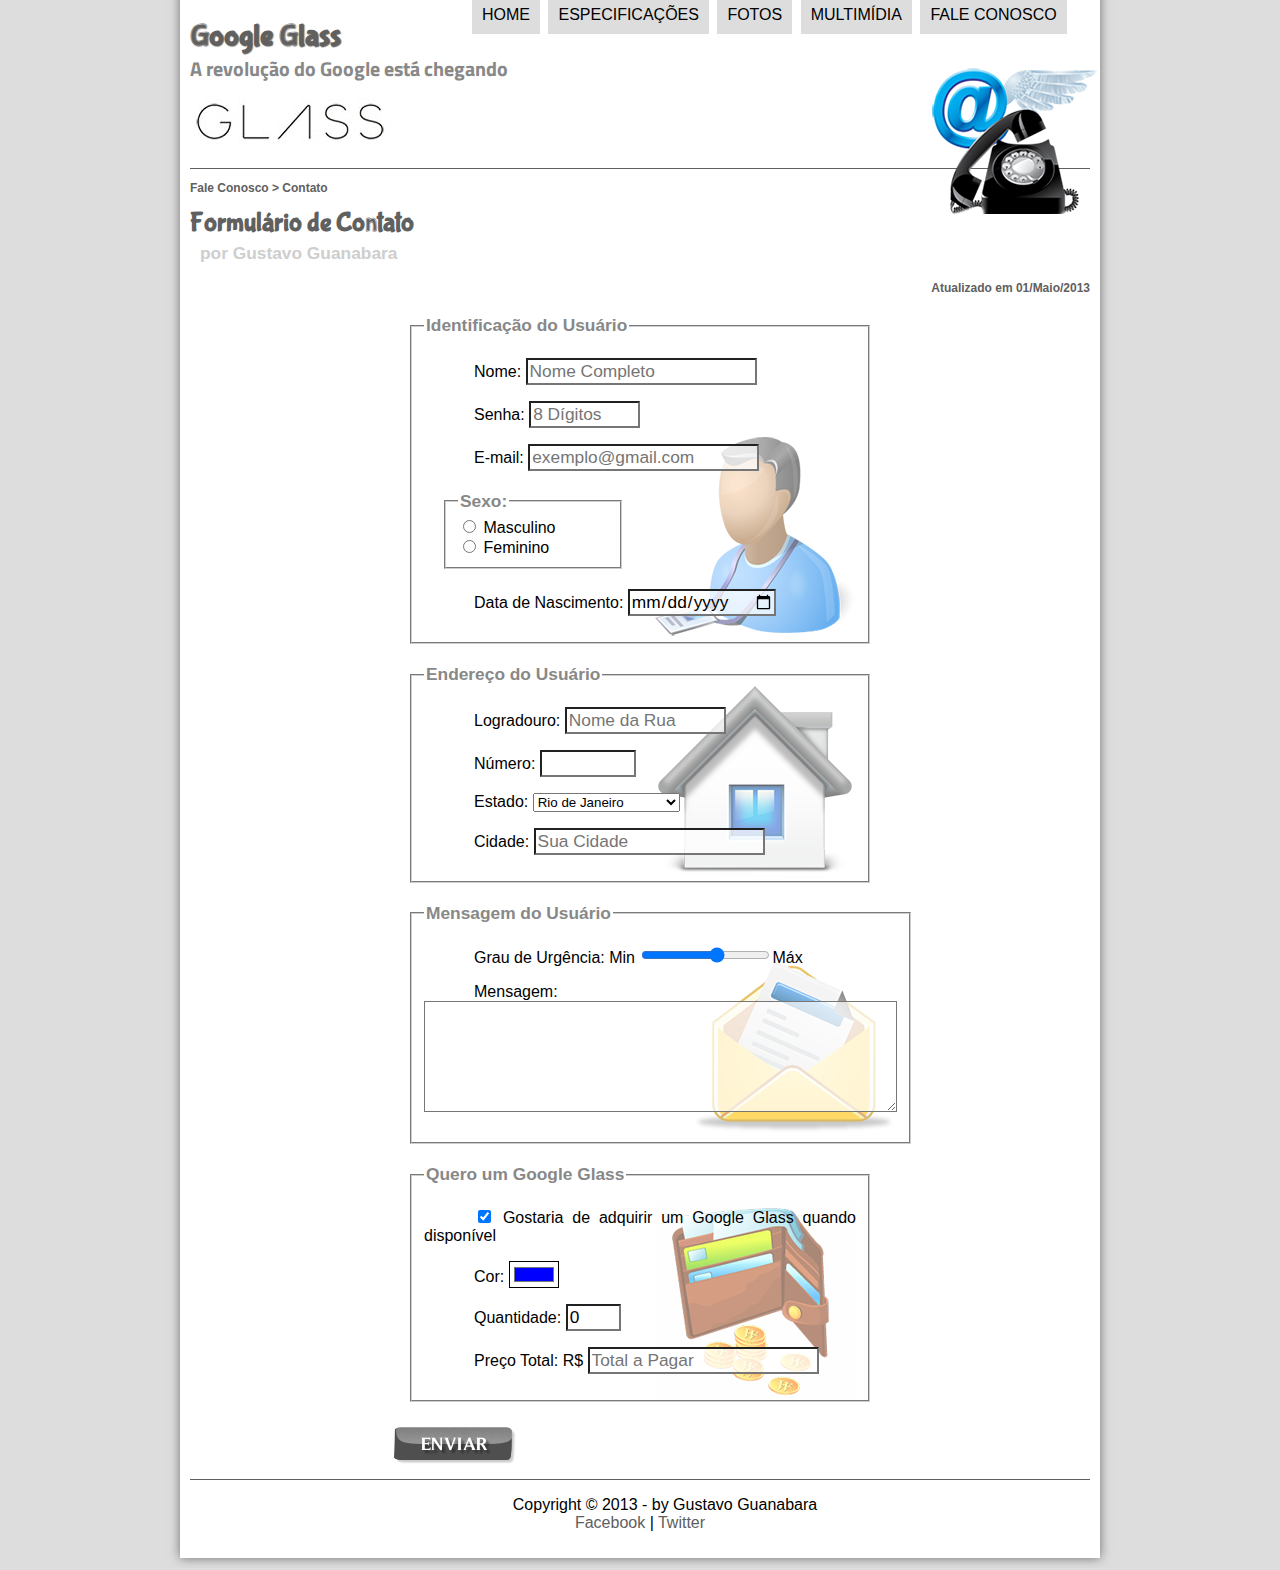
<file: projeto-glass-html5/fale-conosco.html>
<!DOCTYPE html>
<html lang="pt-br">
    <head>
        <meta charset="utf-8"/>
        <title>
            Tudo sobre Google Glass
        </title>
        <link rel="stylesheet" href="_css/estilo.css"/>
        <link rel="stylesheet" href="_css/form.css"/>
    </head>
    <script language="javascript" src="_javascript/funcoes.js"></script>
    <script>
        function calc_total() {
            var qtd = (document.getElementById('cQtd').value);
            tot = qtd * 1500;
            document.getElementById('cTot').value = tot;
        }
    </script>
    <body>
        <div id="interface">
            <header id="cabecalho">
                <hgroup>
                    <h1>
                        Google Glass
                    </h1>
                    <h2>
                        A revolução do Google está chegando
                    </h2>
                </hgroup>

                <img id="icone" src="_imagens/contato.png"/> 

                <nav id="menu">
                    <h1>
                        Menu Principal
                    </h1>
                    <ul type="disc">
                        <li onmouseover="mudaFoto('_imagens/home.png')" onmouseout="mudaFoto('_imagens/contato.png')">
                            <a href="index.html">
                                Home
                            </a>
                        </li>
                        <li onmouseover="mudaFoto('_imagens/especificacoes.png')" onmouseout="mudaFoto('_imagens/contato.png')">
                            <a href="specs.html">
                                Especificações
                            </a>
                        </li>
                        <li onmouseover="mudaFoto('_imagens/fotos.png')" onmouseout="mudaFoto('_imagens/contato.png')">
                            <a href="fotos.html">
                                Fotos
                            </a>
                        </li>
                        <li onmouseover="mudaFoto('_imagens/multimidia.png')" onmouseout="mudaFoto('_imagens/contato.png')">
                            <a href="multimidia.html">
                                Multimídia
                            </a>
                        </li>
                        <li onmouseover="mudaFoto('_imagens/contato.png')" onmouseout="mudaFoto('_imagens/contato.png')">
                            <a href="fale-conosco.html">
                                Fale conosco
                            </a>
                        </li>
                    </ul>
                </nav>
            </header>
            <section id="corpo-full">
                <article id="noticia-principal">
                    <header id="cabecalho-artigo">
                        <hgroup>
                            <h3>
                                Fale Conosco > Contato
                            </h3>
                            <h1>
                                Formulário de Contato
                            </h1>
                            <h2>
                                por Gustavo Guanabara
                            </h2>
                            <h3 class="direita">
                                Atualizado em 01/Maio/2013
                            </h3>
                        </hgroup>
                    </header>
                    <form method="post" id="fContato" action="mailto:contato@cursoemvideo.com" oninput="calc_total();">
                        <fieldset id="usuario">
                            <legend>
                                Identificação do Usuário
                            </legend>
                                <p>
                                    <label for="cNome">
                                        Nome:
                                    </label>
                                        <input type="text" name="tNome" id="cNome" size="20" maxlength="30" placeholder="Nome Completo"/>
                                </p>
                                <p>
                                    <label for="cSenha">
                                        Senha:
                                    </label>
                                        <input type="password" name="tSenha" id="cSenha" size="8" maxlength="8" placeholder="8 Dígitos"/>
                                </p>
                                <p>
                                    <label for="cMael">
                                        E-mail:
                                    </label>
                                        <input type="email" name="tMael" id="cMael" size="20" maxlength="40" placeholder="exemplo@gmail.com" />
                                </p>
                                <fieldset id="sexo">
                                    <legend>
                                        Sexo:
                                    </legend>
                                        <input type="radio" name="tSexo" id="cMasc"/>
                                            <label for="cMasc">
                                                Masculino
                                            </label>
                                        <br/>
                                        <input type="radio" name="tSexo" id="cFem"/>
                                            <label for="cFem">
                                               Feminino
                                            </label>
                                </fieldset>
                                <p>
                                    <label for="cNasc">
                                        Data de Nascimento:
                                    </label>
                                        <input type="date" name="tNasc" id="cNasc"/>
                                </p>
                        </fieldset>
                        <fieldset id="endereco">
                            <legend>
                                Endereço do Usuário
                            </legend>
                                <p>
                                    <label for="cRua">
                                        Logradouro:
                                    </label>
                                        <input type="text" name="tRua" id="cRua" size="13" maxlength="80" placeholder="Nome da Rua"/>
                                </p>
                                <p>
                                    <label for="cNum">
                                        Número:
                                    </label>
                                        <input type="number" name="tNum" id="cNum" min="0" max="99999"/>
                                </p>
                                <p>
                                    Estado:
                                        <select name="tEst" id="cEst">
                                            <optgroup label="Região Sudeste">
                                                <option value="RJ">
                                                    Rio de Janeiro
                                                </option>
                                                <option value="SP">
                                                    São Paulo
                                                </option>
                                                <option value="MG">
                                                    Minas Gerais
                                                </option>
                                            </optgroup>
                                            <optgroup label="Região Sul">
                                                <option value="PR">
                                                    Paraná
                                                </option>
                                                <option value="SC">
                                                    Santa Catarina
                                                </option>
                                                <option value="RS">
                                                    Rio Grande do Sul
                                                </option>
                                            </optgroup>
                                        </select>
                                </p>
                                <p>
                                    Cidade:
                                        <input type="text" name="tCid" id="cCid" size="20" maxlength="40" placeholder="Sua Cidade" list="cidades"/>
                                        <datalist id="cidades">
                                            <option value="Rio de Janeiro"></option>
                                            <option value="Nova Iguaçu"></option>
                                            <option value="Niterói"></option>
                                        </datalist>
                                </p>
                        </fieldset>
                        <fieldset id="mensagem">
                            <legend>
                                Mensagem do Usuário
                            </legend>
                                <p>
                                    Grau de Urgência: Min
                                    <input type="range" name="tUrg" id="cUrg" min="0" max="10" step="2"/>Máx
                                </p>
                                <p>
                                    <label for="cMsg">
                                        Mensagem:
                                    </label>
                                    <textarea name="tMsg" id="cMsg" cols="45" rows="5" placeholder="Deixe aqui sua mensagem">      
                                    </textarea>
                                </p>
                        </fieldset>
                        <fieldset id="pedido">
                            <legend>
                                Quero um Google Glass
                            </legend>
                                <p>
                                    <input type="checkbox" name="tPed" id="cPed" checked/>
                                    <label for="cPed">
                                        Gostaria de adquirir um Google Glass quando disponível
                                    </label>
                                </p>
                                <p>
                                    <label for="cCor">
                                        Cor:
                                    </label>
                                    <input type="color" name="tCor" id="cCor" value="#0000FF" />
                                </p>
                                <p>
                                    <label for="cQtd">
                                        Quantidade:
                                    </label>
                                    <input type="number" name="tQtd" id="cQtd" min="0" max="5" value="0"/>
                                </p>
                                <p>
                                    <label for="cTot">
                                        Preço Total: R$
                                    </label>
                                    <input type="text" name="tTot" id="cTot" placeholder="Total a Pagar" readonly />
                                </p>
                        </fieldset>

                        <input type="image" src="_imagens/botao-enviar.png"/>
                    </form>
                </article>
            </section>
            <footer id="rodape">
                <p>
                    Copyright &copy; 2013 - by Gustavo Guanabara <br/>
                    <a href="http://facebool.com/cursosemvideo" target="_blank">Facebook</a> | <a href="http://twitter.com/cursosemvideo" target="_blank">Twitter</a>
                </p>
            </footer>
        </div>
    </body>
</html>
</file>
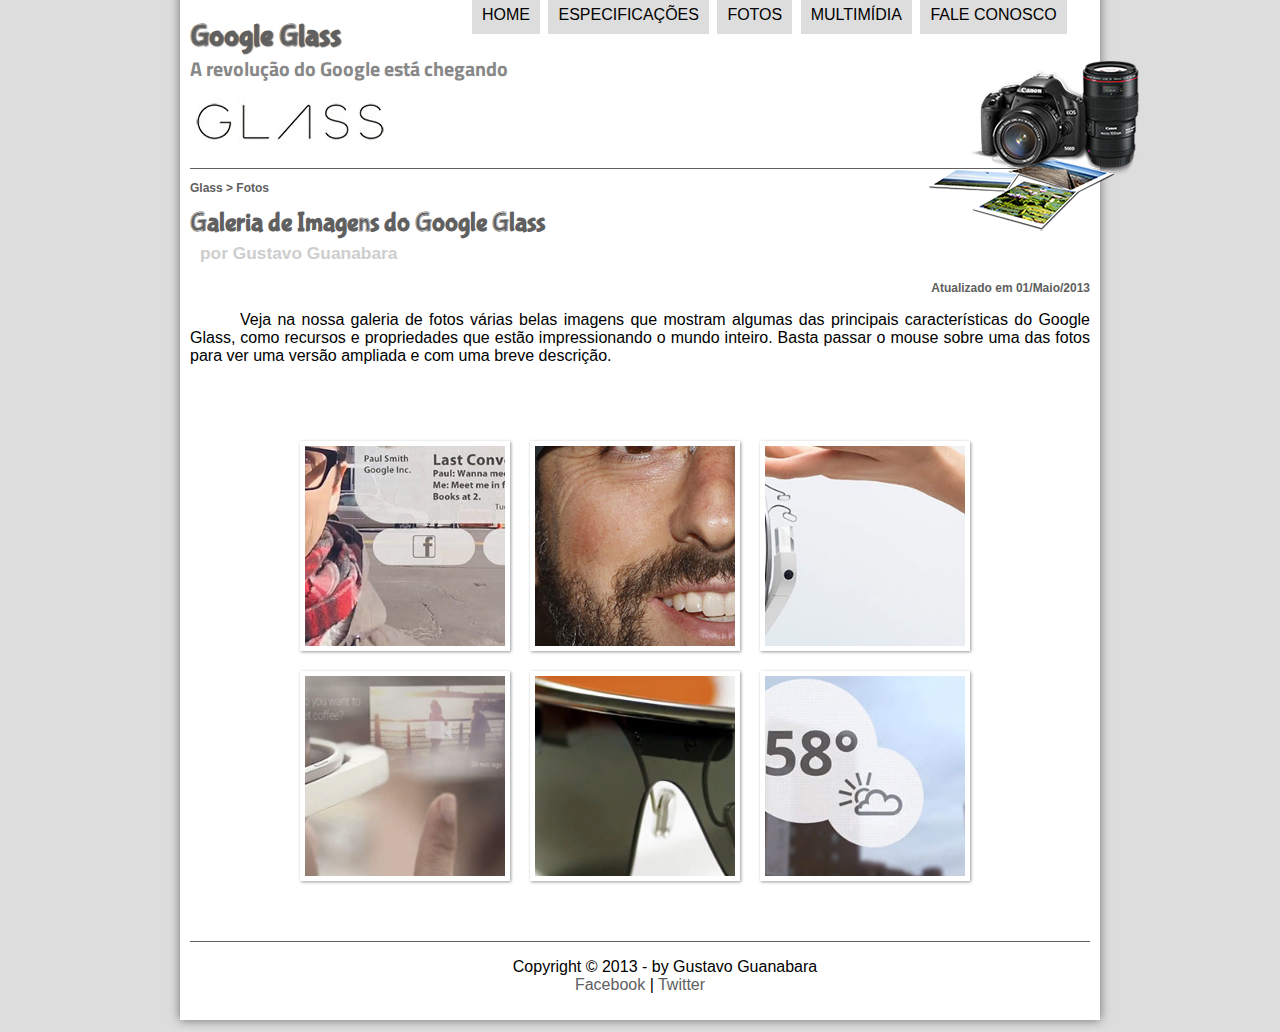
<file: projeto-glass-html5/fotos.html>
<!DOCTYPE html>
<html lang="pt-br">
	<head>
		<meta charset="utf-8"/>
		<title>
			Tudo sobre Google Glass
		</title>
		<link rel="stylesheet" href="_css/estilo.css"/>
		<link rel="stylesheet" href="_css/fotos.css"/>
	</head>
	<script language="javascript" src="_javascript/funcoes.js"></script>
	<body>
		<div id="interface">
			<header id="cabecalho">
				<hgroup>
					<h1>
						Google Glass
					</h1>
					<h2>
						A revolução do Google está chegando
					</h2>
				</hgroup>

				<img id="icone" src="_imagens/fotos.png"/> 

				<nav id="menu">
					<h1>
						Menu Principal
					</h1>
					<ul type="disc">
						<li onmouseover="mudaFoto('_imagens/home.png')" onmouseout="mudaFoto('_imagens/fotos.png')">
							<a href="index.html">
								Home
							</a>
						</li>
						<li onmouseover="mudaFoto('_imagens/especificacoes.png')" onmouseout="mudaFoto('_imagens/fotos.png')">
							<a href="specs.html">
								Especificações
							</a>
						</li>
						<li onmouseover="mudaFoto('_imagens/fotos.png')" onmouseout="mudaFoto('_imagens/fotos.png')">
							<a href="fotos.html">
								Fotos
							</a>
						</li>
						<li onmouseover="mudaFoto('_imagens/multimidia.png')" onmouseout="mudaFoto('_imagens/fotos.png')">
							<a href="multimidia.html">
								Multimídia
							</a>
						</li>
						<li onmouseover="mudaFoto('_imagens/contato.png')" onmouseout="mudaFoto('_imagens/fotos.png')">
							<a href="fale-conosco.html">
								Fale conosco
							</a>
						</li>
					</ul>
				</nav>
			</header>
			<section id="corpo-full">
				<article id="noticia-principal">
					<header id="cabecalho-artigo">
						<hgroup>
							<h3>
								Glass > Fotos
							</h3>
							<h1>
								Galeria de Imagens do Google Glass
							</h1>
							<h2>
								por Gustavo Guanabara
							</h2>
							<h3 class="direita">
								Atualizado em 01/Maio/2013
							</h3>
						</hgroup>
					</header>
					<p>
						Veja na nossa galeria de fotos várias belas imagens que mostram algumas das principais características do Google Glass, como recursos e propriedades que estão impressionando o mundo inteiro. Basta passar o mouse sobre uma das fotos para ver uma versão ampliada e com uma breve descrição.
					</p>
					<ul id="album-fotos">
						<li id="foto01">
							<span>
								Agenda e lembretes
							</span>
						</li>
						<li id="foto02">
							<span>
								Sergey Brin usando o Glass
							</span>
						</li>
						<li id="foto03">
							<span>
								Leve e compacto
							</span>
						</li>
						<li id="foto04">
							<span>
								Sensação de uma tela de 50"
							</span>
						</li>
						<li id="foto05">
							<span>
								Vários tipos de lente
							</span>
						</li>
						<li id="foto06">
							<span>
								Informações importantes
							</span>
						</li>
					</ul>
				</article>
			</section>
			<footer id="rodape">
				<p>
					Copyright &copy; 2013 - by Gustavo Guanabara <br/>
					<a href="http://facebool.com/cursosemvideo" target="_blank">Facebook</a> | <a href="http://twitter.com/cursosemvideo" target="_blank">Twitter</a>
				</p>
			</footer>
		</div>
	</body>
</html>
</file>
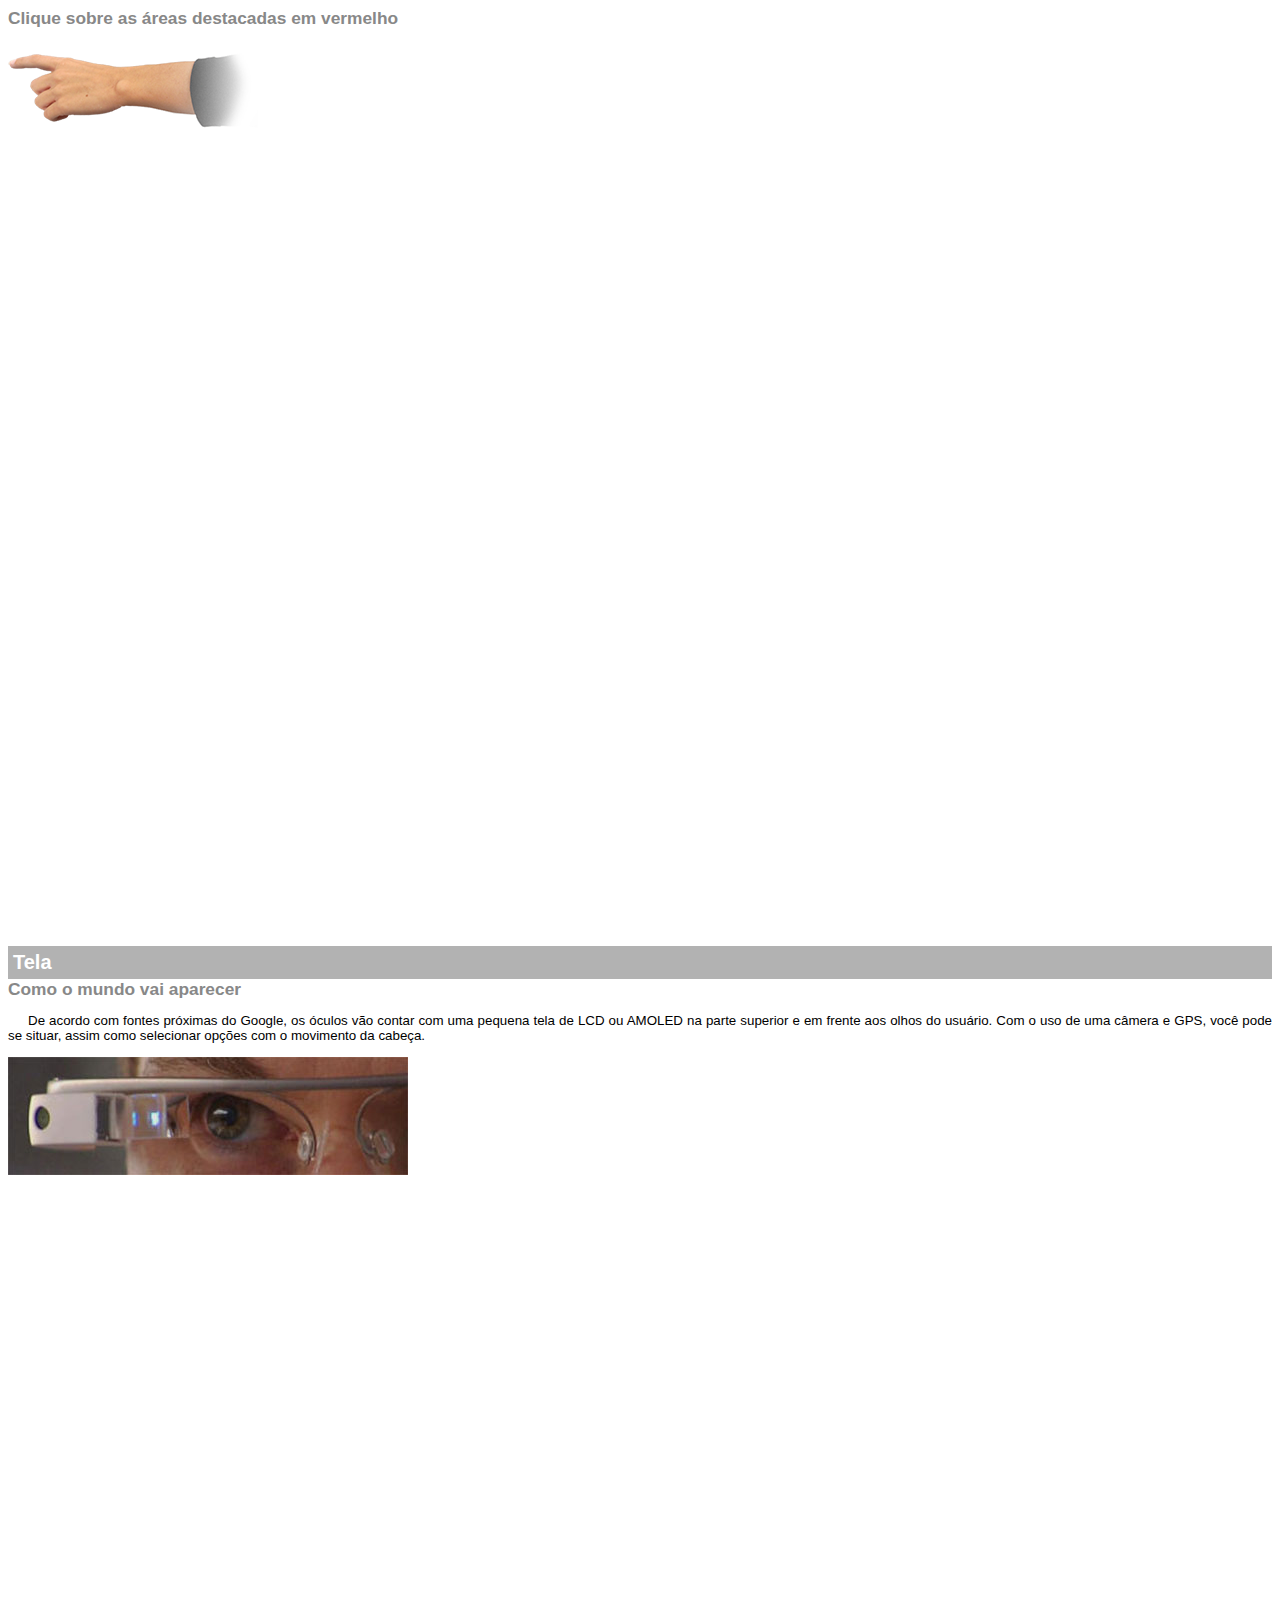
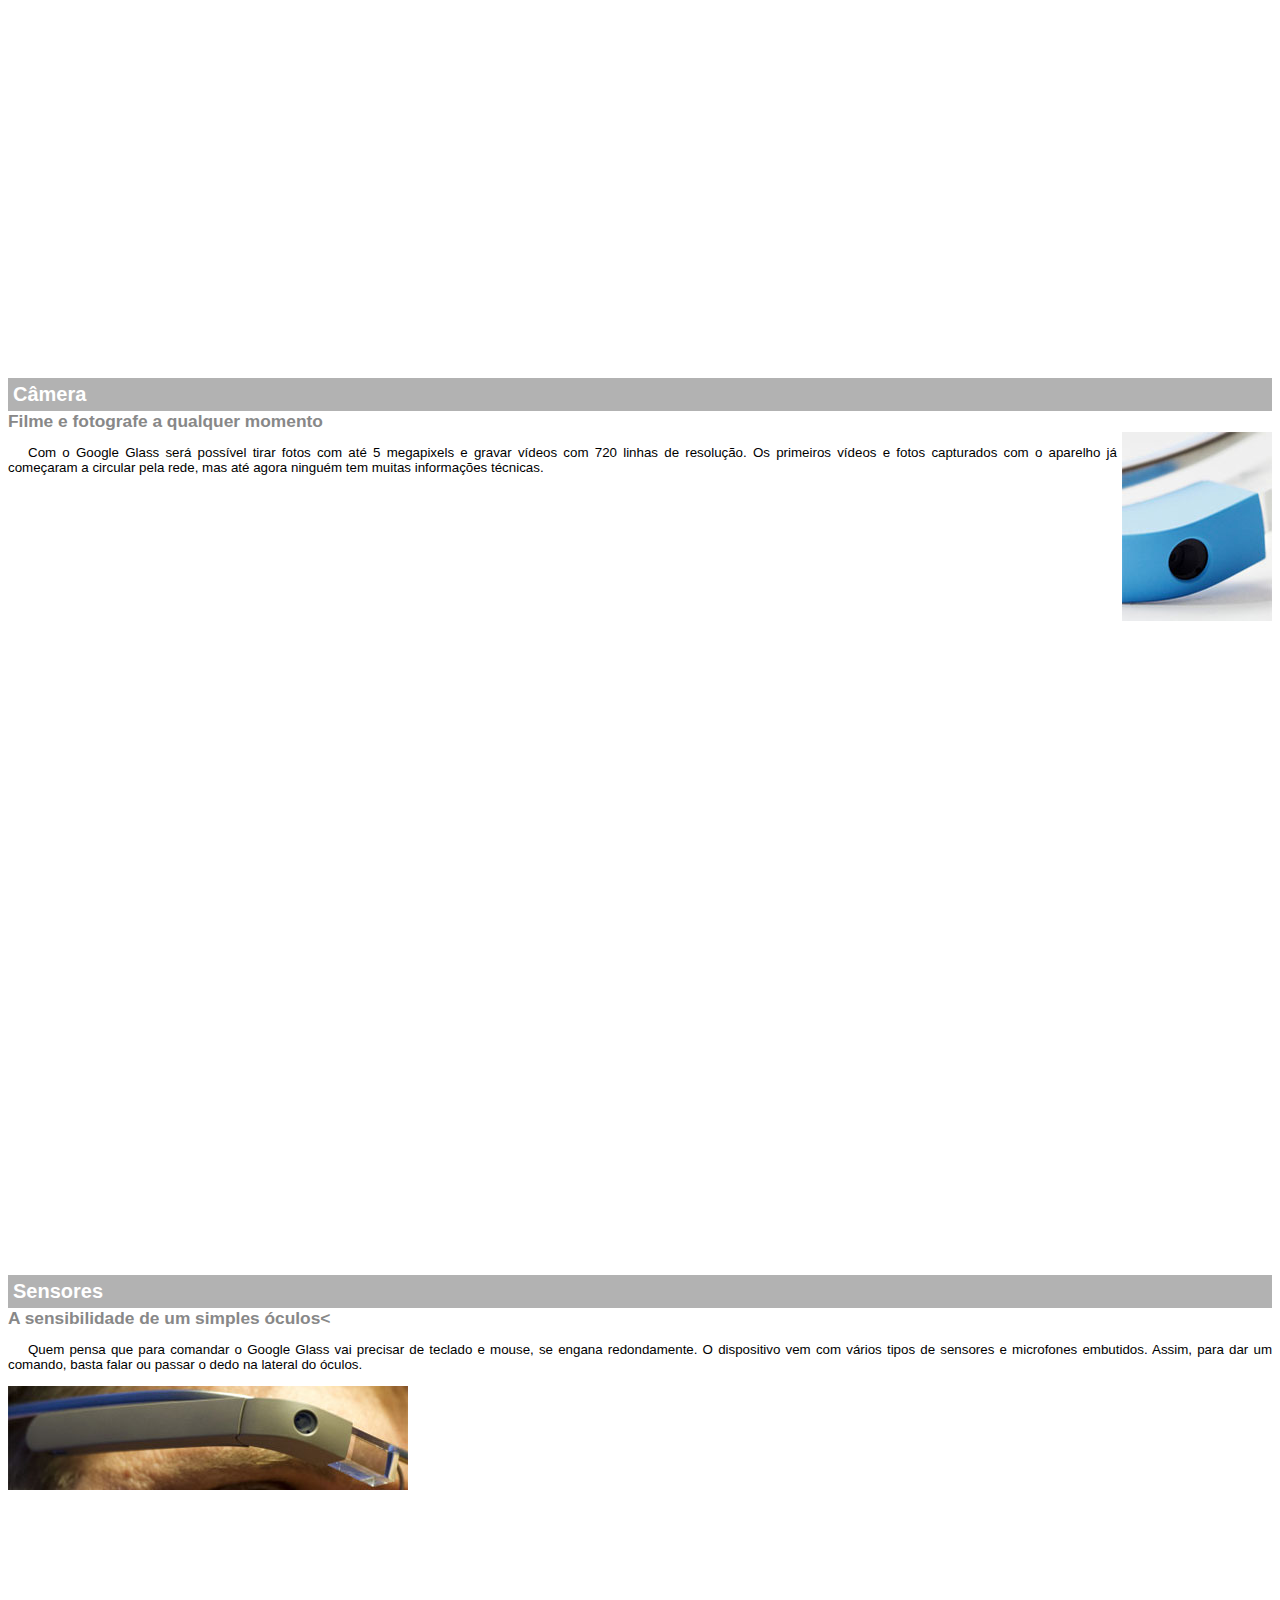
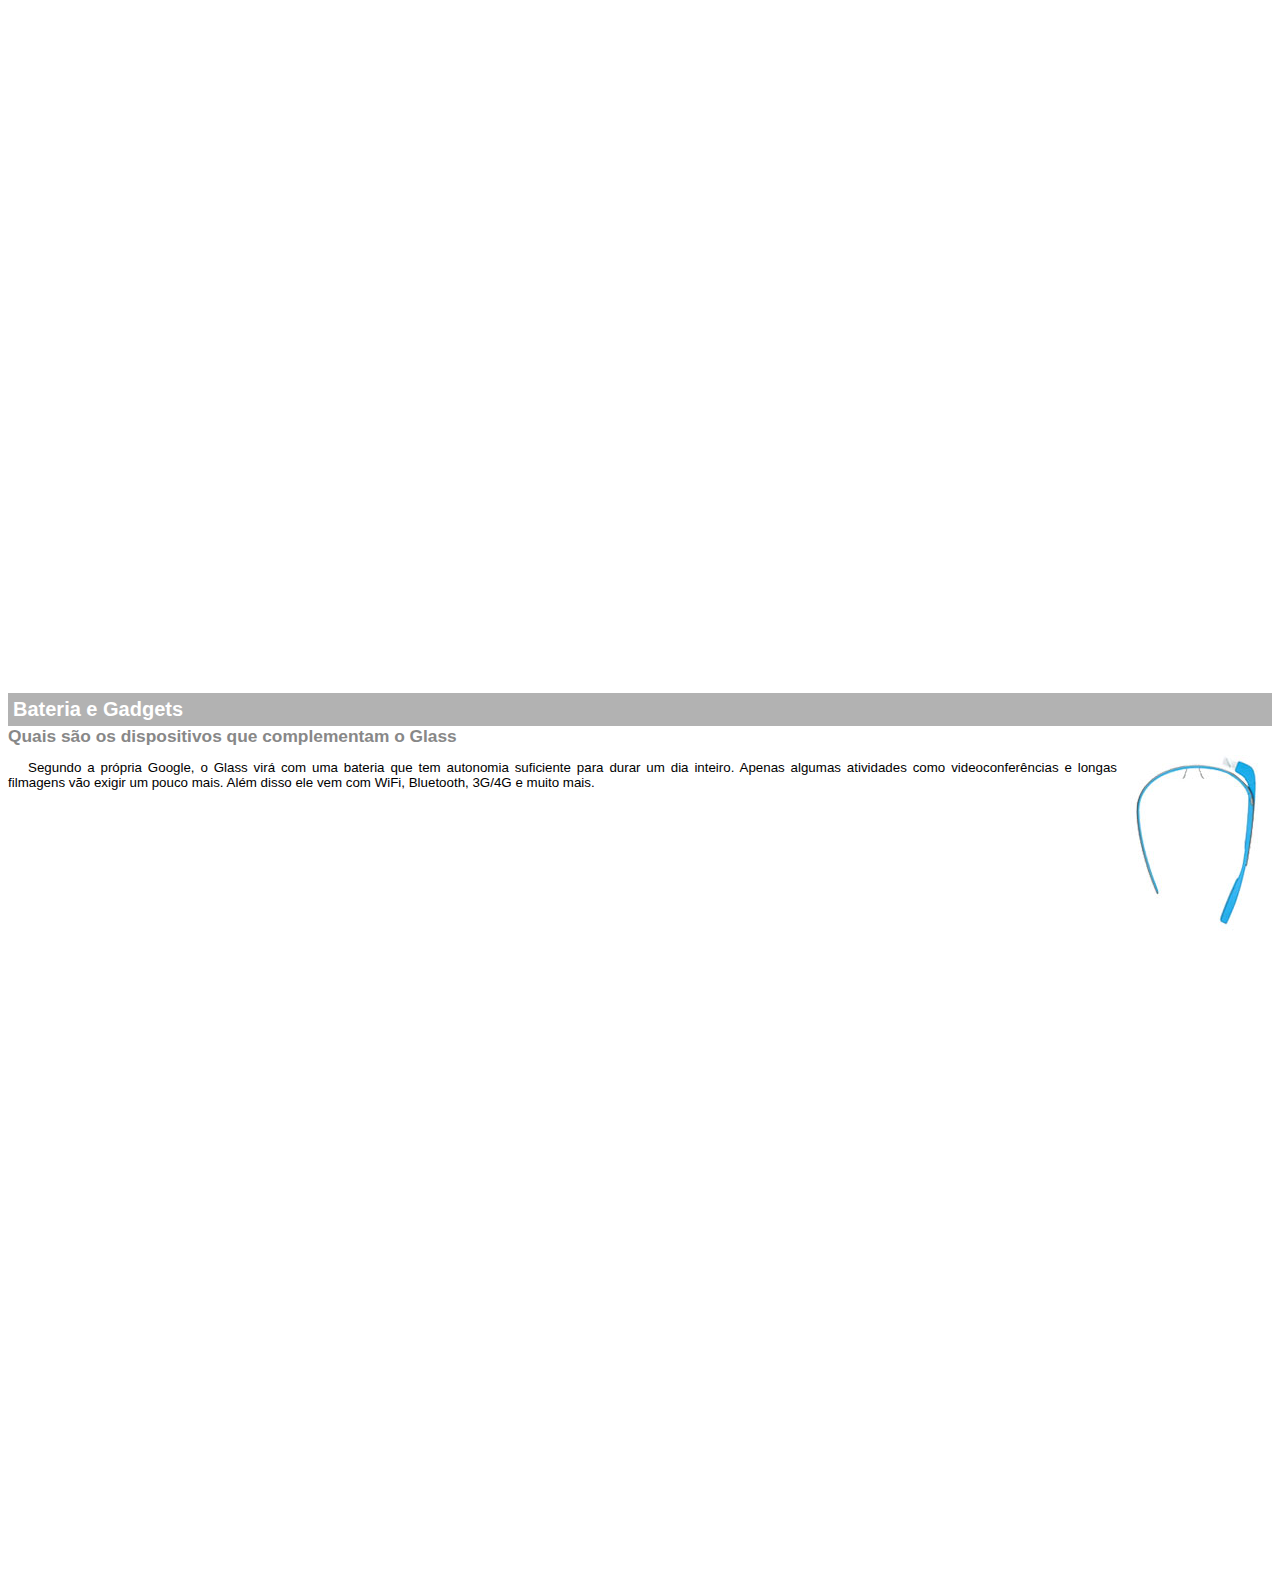
<file: projeto-glass-html5/google-glass.html>
<!DOCTYPE html>
<html>
	<head>
		<meta charset="utf-8">
		<style>
			body {
			font-family: Arial;
			font-size: 10pt;
			}

			::-webkit-scrollbar {
			display: none;
			}
			
			p {
				text-align: justify;
				text-indent: 20px;
			}

			article h1 {
				font-size: 15pt;
				color: #ffffff;
				background-color: rgba(0, 0, 0, 0.3);
				padding: 5px;
				margin: 0px;
			}

			article h2 {
				font-size: 13pt;
				color: #888888;
				margin: 0px;
			}

			article {
				margin-bottom: 800px;
			}

			img.img-dir {
				display: block;
				float: right;
				margin-left: 5px;
			}
		</style>
		<title>
			Informações sobre Google Glass
		</title>
	</head>
	<body>
		<article id="topo">
			<header>
				<h2>
					Clique sobre as áreas destacadas em vermelho
				</h2>
			</header>
			<img src="_imagens/mao.png" alt="Mão apontando para a esquerda"/>
		</article>
		<article id="tela">
			<header>
				<h1>
					Tela
				</h1>
				<h2>
					Como o mundo vai aparecer
				</h2>
			</header>
			<p>
				De acordo com fontes próximas do Google, os óculos vão contar com uma pequena tela de LCD ou AMOLED na parte superior e em frente aos olhos do usuário. Com o uso de uma câmera e GPS, você pode se situar, assim como selecionar opções com o movimento da cabeça.
			</p>
			<img src="_imagens/det-tela.jpg" alt="Tela do google Glass"/>
		</article>
		<article id="camera">
			<header>
				<h1>
					Câmera
				</h1>
				<h2>
					Filme e fotografe a qualquer momento
				</h2>
			</header>
			<img src="_imagens/det-camera.jpg" class="img-dir" alt="Câmera do Google Glass"/>
			<p>
				Com o Google Glass será possível tirar fotos com até 5 megapixels e gravar vídeos com 720 linhas de resolução. Os primeiros vídeos e fotos capturados com o aparelho já começaram a circular pela rede, mas até agora ninguém tem muitas informações técnicas.
			</p>
		</article>
		<article id="sensores">
			<header>
				<h1>	
					Sensores
				</h1>
				<h2>
					A sensibilidade de um simples óculos<
				</h2>
			</header>
			<p>
				Quem pensa que para comandar o Google Glass vai precisar de teclado e mouse, se engana redondamente. O dispositivo vem com vários tipos de sensores e microfones embutidos. Assim, para dar um comando, basta falar ou passar o dedo na lateral do óculos.
			</p>
			<img src="_imagens/det-touch.jpg" alt="Sensores do Google Glass"/>			
		</article>
		<article id="gadgets">
			<header>
				<h1>
					Bateria e Gadgets
				</h1>
				<h2>
					Quais são os dispositivos que complementam o Glass
				</h2>
			</header>
			<img src="_imagens/det-bateria.jpg" class="img-dir" alt="Bateria e Gadgets do Google Glass"/>
			<p>
				Segundo a própria Google, o Glass virá com uma bateria que tem autonomia suficiente para durar um dia inteiro. Apenas algumas atividades como videoconferências e longas filmagens vão exigir um pouco mais. Além disso ele vem com WiFi, Bluetooth, 3G/4G e muito mais.
			</p>
		</article>
	</body>
</html>
</file>
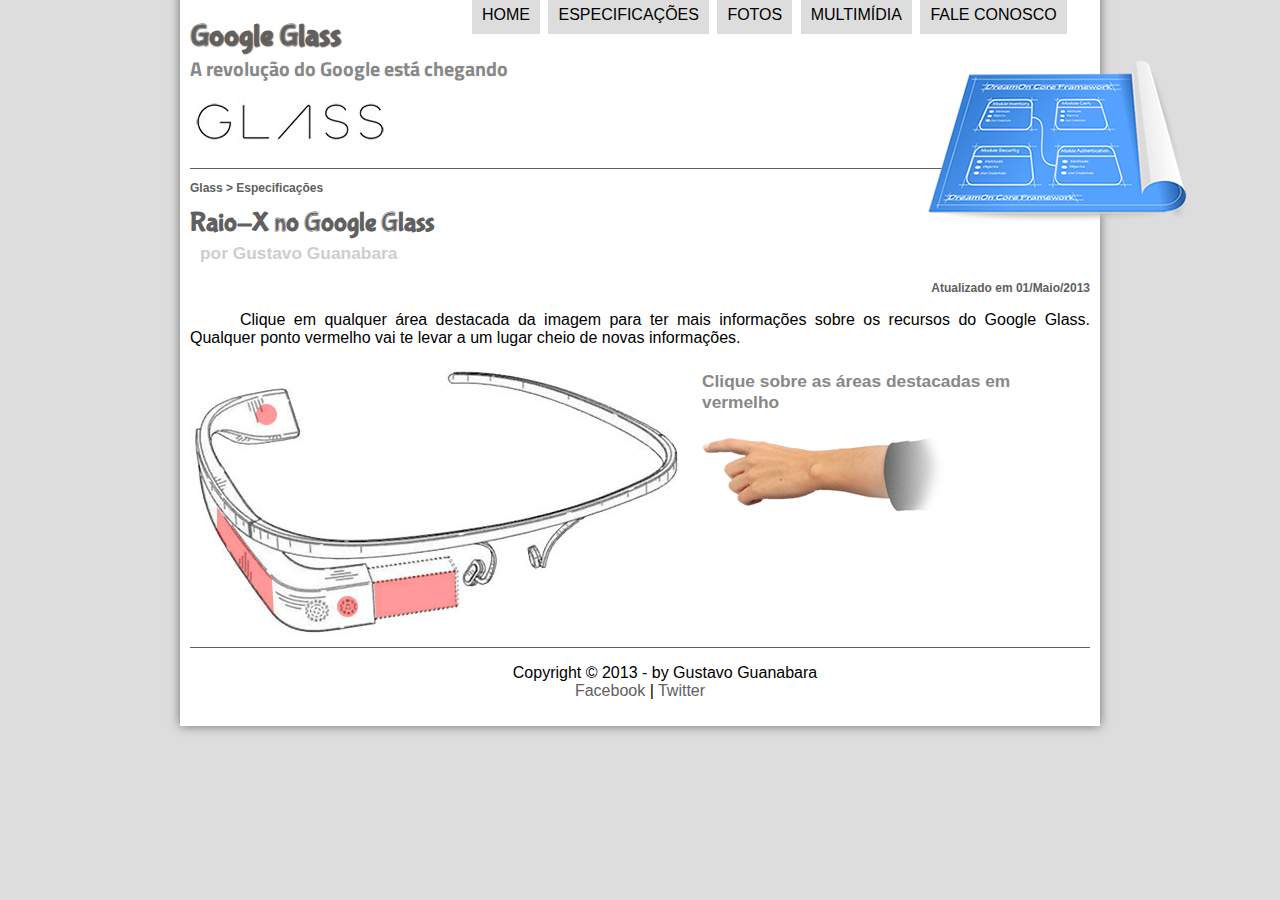
<file: projeto-glass-html5/specs.html>
<!DOCTYPE html>
<html lang="pt-br">
	<head>
		<meta charset="utf-8"/>
		<title>
			Tudo sobre Google Glass
		</title>
		<link rel="stylesheet" href="_css/estilo.css"/>
		<link rel="stylesheet" href="_css/specs.css"/>
	</head>
	<script language="javascript" src="_javascript/funcoes.js"></script>
	<body>
		<div id="interface">
			<header id="cabecalho">
				<hgroup>
					<h1>
						Google Glass
					</h1>
					<h2>
						A revolução do Google está chegando
					</h2>
				</hgroup>

				<img id="icone" src="_imagens/especificacoes.png"/> 

				<nav id="menu">
					<h1>
						Menu Principal
					</h1>
					<ul type="disc">
						<li onmouseover="mudaFoto('_imagens/home.png')" onmouseout="mudaFoto('_imagens/especificacoes.png')">
							<a href="index.html">
								Home
							</a>
						</li>
						<li onmouseover="mudaFoto('_imagens/especificacoes.png')" onmouseout="mudaFoto('_imagens/especificacoes.png')">
							<a href="specs.html">
								Especificações
							</a>
						</li>
						<li onmouseover="mudaFoto('_imagens/fotos.png')" onmouseout="mudaFoto('_imagens/especificacoes.png')">
							<a href="fotos.html">
								Fotos
							</a>
						</li>
						<li onmouseover="mudaFoto('_imagens/multimidia.png')" onmouseout="mudaFoto('_imagens/especificacoes.png')">
							<a href="multimidia.html">
								Multimídia
							</a>
						</li>
						<li onmouseover="mudaFoto('_imagens/contato.png')" onmouseout="mudaFoto('_imagens/especificacoes.png')">
							<a href="fale-conosco.html">
								Fale conosco
							</a>
						</li>
					</ul>
				</nav>
			</header>
				<section id="corpo-full">
					<article id="noticia-principal">
						<header id="cabecalho-artigo">
							<hgroup>
								<h3>
									Glass > Especificações
								</h3>
								<h1>
									Raio-X no Google Glass
								</h1>
								<h2>
									por Gustavo Guanabara
								</h2>
								<h3 class="direita">
									Atualizado em 01/Maio/2013
								</h3>
							</hgroup>
						</header>
						<p>
							Clique em qualquer área destacada da imagem para ter mais informações sobre os recursos do Google Glass. Qualquer ponto vermelho vai te levar a um lugar cheio de novas informações.
						</p>
						<section id="conteudo">
							<img src="_imagens/glass-esquema-marcado.jpg" usemap="#meumapa" />
							<map name="meumapa">
								<area shape="poly" coords="183,219,266,207,266,242,183,255" href="google-glass.html#tela" target="janela"/>
								<area shape="circle" coords="158,244,11" href="google-glass.html#camera" target="janela"/>
								<area shape="poly" coords="27,144,82,216,82,251,27,169" href="google-glass.html#sensores" target="janela"/>
								<area shape="circle" coords="77,53,11" href="google-glass.html#gadgets" target="janela"/>
							</map>
							<iframe src="google-glass.html" name="janela" id="frame-spec">
							</iframe>
						</section>
					</article>
				</section>

			<footer id="rodape">
				<p>
					Copyright &copy; 2013 - by Gustavo Guanabara <br/>
					<a href="http://facebool.com/cursosemvideo" target="_blank">Facebook</a> | <a href="http://twitter.com/cursosemvideo" target="_blank">Twitter</a>
				</p>
			</footer>
		</div>
	</body>
</html>
</file>
<file: projeto-glass-html5/_css/estilo.css>
@charset "UTF-8";
@import url(http://fonts.googleapis.com/css?family=Titillium+Web);
@font-face {
	font-family: 'FonteLogo';
	src: url('../_fonts/bubblegum-sans-regular.otf');
}
	body {
		background-color: #dddddd;
		color: rgba(0, 0, 0, 1);
		font-family: Arial, sans-serif;
	}

	div#interface {
		width: 900px;
		background-color: #ffffff;
		margin: -20px auto 10px auto;
		box-shadow: 0px 0px 10px rgba(0, 0, 0, 0.5);
		padding: 10px;
		position: relative;
	}

	p {
		text-align: justify;
		text-indent: 50px;
	}

	a {
		color: #606060;
		text-decoration: none;
	}

	a:hover {
		text-decoration: underline;
	}

	header#cabecalho img#icone {
	 position: relative;
	 left: 82%;
	 top: -40px;
	}

	header#cabecalho {
		border-bottom: 1px #606060 solid;
		height: 150px;
		background: url("../_imagens/glass-logo-peq.jpg") no-repeat 0px 80px;

	}

	header#cabecalho h1 {
		font-family: 'FonteLogo', sans-serif;
		font-size: 30px;
		color: #606060;
		text-shadow: 1px 1px 1px rgba(0, 0, 0, 0.6);
		padding: 0px;
		margin-bottom: 0px;
	}

	header#cabecalho h2 {
		font-family: 'Titillium Web', sans-serif;
		color: #888888;
		font-size: 15pt;
		padding: 0px;
		margin-top: 0px;
	}

	/* Formatação de imagens com legendas */

	figure.foto-legenda {
		border: 8px solid white;
		box-shadow: 1px 1px 4px black; 
		position: relative;
	}

	figure.foto-legenda img {
		width: 100%;
		height: 100%;
	}

	figure.foto-legenda figcaption {
		opacity: 0;
		position: absolute;
		top: 0px;
		background-color: rgba(0, 0, 0, 0.4);
		color: white;
		width: 100%;
		height: 100%;
		padding: 10px;
		box-sizing: border-box;
		transition: opacity 1s;
	}

	figure.foto-legenda:hover figcaption {
		opacity: 1;
	}

	/* Formatação do menu */

	nav#menu {
		display: block;
	}

	nav#menu ul {
		list-style: none;
		text-transform: uppercase;
		position: absolute;
		top: -10px;
		left: 250px;
	}

	nav#menu li {
		display: inline-block;
		background-color: #dddddd;
		padding: 10px;
		margin: 2px;
		transition: background-color 1s;
	}

	nav#menu li:hover {
		background-color: #606060;
	}

	nav#menu h1 {
		display: none;
	}

	nav#menu a {
		color: #000000;
		text-decoration: none;
	}

	nav#menu a:hover {
		color: #ffffff;
		text-decoration: underline;
	}

	section#corpo {
		display: block;
		width: 500px;
		float: left;
		border-right: 1px solid #606060;
		padding-right: 15px;
	}

	article#noticia-principal h2 {
		font-size: 13pt;
		color: #606060;
		background-color: #dddddd;
		padding: 5px 0px 5px 10px;
		margin: 10px 0px 10 px 0px;
	}

	header#cabecalho-artigo h1 {
		font-family: 'FonteLogo', sans-serif;
		font-size: 20pt;
		color: #606060;
		margin-bottom: 0px;
		margin-top: 0px;
	}

	.direita {
		text-align: right;
	}

	header#cabecalho-artigo h2 {
		font-size: 13pt;
		color: #cecece;
		background-color: #ffffff;
		margin: 0px;
	}

	header#cabecalho-artigo h3 {
		font-size: 12px;
		color: #606060;
	}

	table#tabelaspec {
		border: 1px solid #606060;
		border-spacing: 0px;
		margin-left: auto;
		margin-right: auto;
	}

	table#tabelaspec td {
		border: 1px solid #606060;
		padding: 10px;
		text-align: center;
		vertical-align: middle;
	}

	table#tabelaspec td.ce {
		color: #ffffff;
		background-color: #606060;
		vertical-align: top;
		font-weight: bold;

		text-align: right;
	}

	table#tabelaspec td.cd {
		background-color: #cecece;

		text-align: left;
	}

	table#tabelaspec caption {
		color: #888888;
		font-size: 13pt;
		font-weight: bolder;
	}

	table#tabelaspec caption span {
		display: block;
		float: right;
		color: #000000;
		font-size: 8pt;
		margin-top: 10px;
	}

	video#filme1 {
		width: 100%;
    	margin: 0px 0px 10px 0px;
	}

	video#filme2 {
		width: 100%;
	}

	aside#lateral {
		display: block;
		width: 350px;
		float: right;
		background-color: #dddddd;
		padding: 10px;
		margin-top: 10px;
		box-shadow: 2px 2px 2px rgba(0, 0, 0, 0.5);
	}

	aside#lateral h1 {
		font-family: 'FonteLogo';
		font-size: 20pt;
		color: #606060;
		margin-top: 0px;
	}

	aside#lateral h2 {
		background-color: #606060;
		font-size: 13pt;
		color: #ffffff;
		padding: 5px;
	}

	footer#rodape {
		clear: both;
		border-top: 1px solid #606060;
	}

	footer#rodape p {
		text-align: center;
	}
</file>
<file: projeto-glass-html5/_css/form.css>
@charset "UTF-8";

form {
	width: 500px;
	margin: auto;
}

input, textarea {
	font-family: sans-serif;
	font-weight: normal;
	font-size: 13pt;
	background-color: rgba(255, 255, 255, 0.7);
}

input:hover, textarea:hover {
	background-color: #dddddd;
}

legend {
	color: #888888;
	font-weight: bold;
	font-size: 13pt;
	font-family: sans-serif;
}

fieldset {
	border-color: #cecece;
	margin: 20px;
}

fieldset#sexo {
	width: 150px;
}

fieldset#usuario {
	background: url(../_imagens/icone-contato.png) no-repeat 95% 95%;
}

fieldset#endereco {
	background: url(../_imagens/icone-endereco.png) no-repeat 95% 95%;
}

fieldset#mensagem {
	background: url(../_imagens/icone-mensagem.png) no-repeat 95% 95%;
}

fieldset#pedido {
	background: url(../_imagens/icone-pagamento.png) no-repeat 95% 95%;
}
</file>
<file: projeto-glass-html5/_css/fotos.css>
@charset "UTF-8";

ul#album-fotos {
	width: 700px;
	margin: 0 auto;
	padding: 50px;
	overflow: hidden;
	list-style: none;
}

ul#album-fotos li {
	float: left;
	width: 200px;
	height: 200px;
	margin: 10px;
	border: 5px solid #ffffff;
	background-color: #ffffff;
	box-shadow: 1px 1px 3px rgba(0, 0, 0, 0.4);
	transition: all 0.4s ease-in;
}

ul#album-fotos li:hover {
	transform: scale(1.5);
}

ul#album-fotos li span {
	opacity: 0;
	color: #ffffff;
	text-shadow: 1px 1px 1px #000000;
	background-color: rgba(0, 0, 0, 0.3);
	font-size: 9pt;
	line-height: 370px;
	padding: 5px;
}

ul#album-fotos li:hover span {
	opacity: 1;
}

ul#album-fotos li#foto01 {
	background: url(../_imagens/galeria-01.jpg) no-repeat;
	background-position: 50% 50%;
	background-size: 400px 400px;
	background-color: #ffffff;
}

ul#album-fotos li#foto01:hover {
	background-position: 0px 0px;
	background-size: 200px 200px;
}

ul#album-fotos li#foto02 {
	background: url(../_imagens/galeria-02.jpg) no-repeat;
	background-position: 50% 50%;
	background-size: 400px 400px;
	background-color: #ffffff;
}

ul#album-fotos li#foto02:hover {
	background-position: 0px 0px;
	background-size: 200px 200px;
}

ul#album-fotos li#foto03 {
	background: url(../_imagens/galeria-03.jpg) no-repeat;
	background-position: 50% 50%;
	background-size: 400px 400px;
	background-color: #ffffff;
}

ul#album-fotos li#foto03:hover {
	background-position: 0px 0px;
	background-size: 200px 200px;
}

ul#album-fotos li#foto04 {
	background: url(../_imagens/galeria-04.jpg) no-repeat;
	background-position: 50% 50%;
	background-size: 400px 400px;
	background-color: #ffffff;
}

ul#album-fotos li#foto04:hover {
	background-position: 0px 0px;
	background-size: 200px 200px;
}

ul#album-fotos li#foto05 {
	background: url(../_imagens/galeria-05.jpg) no-repeat;
	background-position: 50% 50%;
	background-size: 400px 400px;
	background-color: #ffffff;
}

ul#album-fotos li#foto05:hover {
	background-position: 0px 0px;
	background-size: 200px 200px;
}

ul#album-fotos li#foto06 {
	background: url(../_imagens/galeria-06.jpg) no-repeat;
	background-position: 50% 50%;
	background-size: 400px 400px;
	background-color: #ffffff;
}

ul#album-fotos li#foto06:hover {
	background-position: 0px 0px;
	background-size: 200px 200px;
}
</file>
<file: projeto-glass-html5/_css/specs.css>
@charset "UTF-8"

section#conteudo {
	width: 1000px;
	margin: auto;
}

iframe#frame-spec {
	width: 395px;
	height: 280px;
	border: none;
	overflow: hidden;
}
</file>
